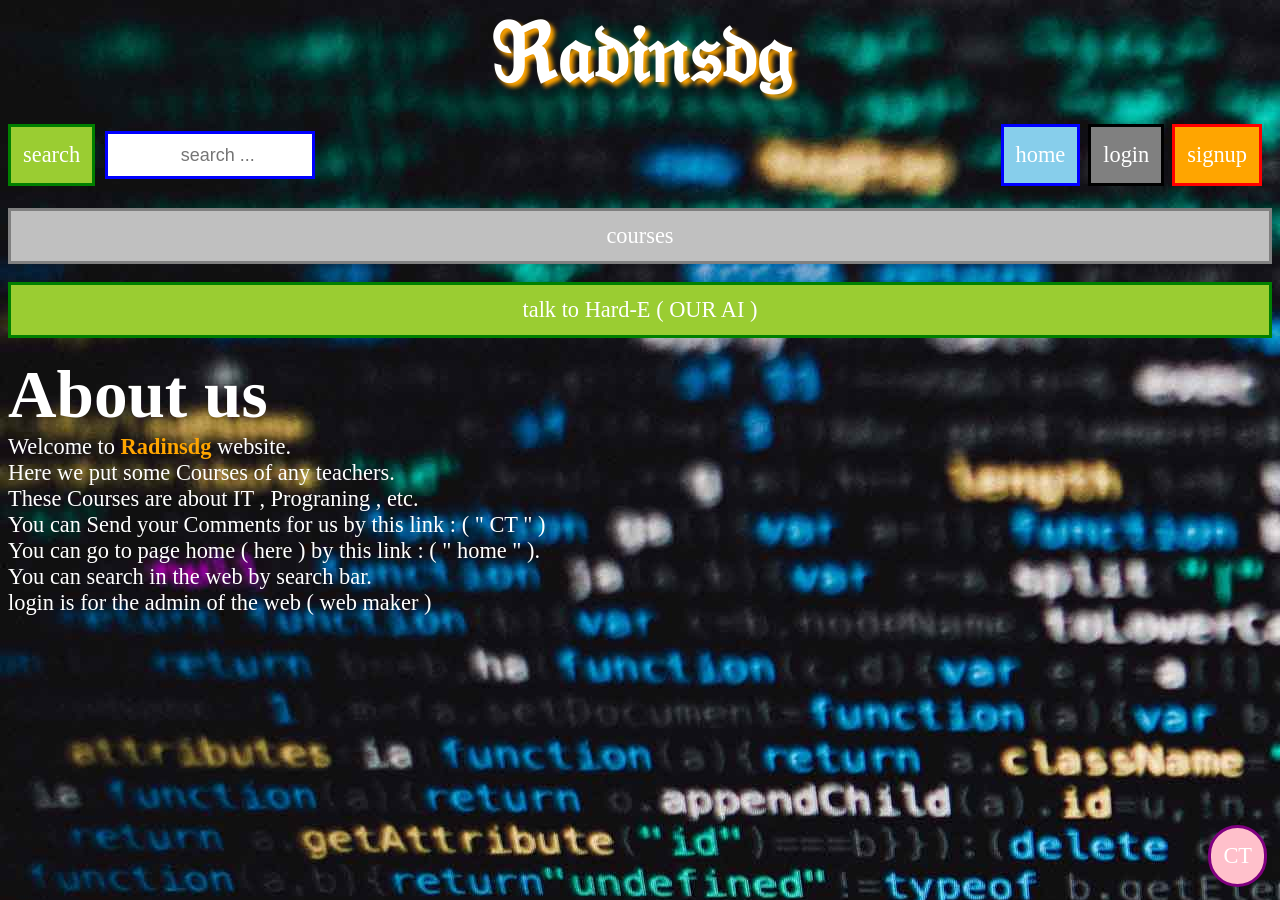
<file: index.html>
<!DOCTYPE html>
<html>
<head>
    <style>
@keyframes rotatePhone {
  0% { transform: rotate(0deg); }
  50% { transform: rotate(90deg); }
  100% { transform: rotate(0deg); }
}
</style>
    <meta http-equiv="CONTENT-TYPE" content="text/html; charset=UTF-8">
    <link rel="manifest" href="manifest.json">

<!-- favicon & site icon -->
<link rel="icon" href="radinsdg.jpg" type="image/jpeg">
<link rel="apple-touch-icon" href="radinsdg.jpg">
    <link rel="stylesheet" href="styles.css">
    <title>Radinsdg</title>
    
</head>
<body>
<!-- Rotate suggestion -->
<div id="rotateBox" style="
position:fixed;
inset:0;
background:rgba(0,0,0,0.9);
display:flex;
flex-direction:column;
align-items:center;
justify-content:center;
text-align:center;
z-index:9999;
color:white;
font-family:Arial;
">

  <div style="
    width:160px;
    height:280px;
    border:4px solid white;
    border-radius:12px;
    margin-bottom:20px;
    animation:rotatePhone 2s infinite ease-in-out;
  "></div>

  <h1>Please rotate your device</h1>
  <p style="font-size:2.2em;">For a better experience, use landscape mode.</p>


</div>
<strong>
    <div class="name">ℜ𝔞𝔡𝔦𝔫𝔰𝔡𝔤</div>
</strong>

<br>

<div class="bar">

    <form action="" onsubmit="return false;">
        <br>
        <input type="text" id="search1" placeholder="   search ..." onkeyup="searchItems()">
    </form>

<div class="home item"><a href="index.html">home</a></div><br>
    &nbsp;&nbsp;
<div class="login item"><a href="login.html">login</a></div><br>
    &nbsp;&nbsp;
    <div class="signup item"><a href="signup.html">signup</a></div>
<div class="search item">search</div>
<div class="call item" id="ctBtn" onclick="toggleCT()">
    CT
    <div id="ctMenu" style="display:none; position:absolute; margin-bottom:105px;margin-right: 150px;">
        <div onclick="goShad()" style="display: inline;background-color: orange;padding:5px;border: 2px solid yellow;border-radius: 10px;">Shad</div>
        <hr>
        <div onclick="goBale()" style="display: inline;background-color: green;padding:5px;border: 2px solid white;border-radius: 10px;">Bale</div>
    </div>
</div>

</div><br>
    <div class="course item"><a href="course.html">courses</a></div>
    <br>
    <div class="ai item"><a href="ai.html">talk to Hard-E ( OUR AI )</a></div>
    <br>
    <div class="aboutus item">
        <b>About us</b><br>
        Welcome to <strong style="color: orange;">Radinsdg</strong> website.<br>
        Here we put some Courses of any teachers.<br>
        These Courses are about IT , Prograning , etc.<br>
        You can Send your Comments for us by this link : ( " CT " )<br>
        You can go to page home ( here ) by this link : ( " home " ).<br>
        You can search in the web by search bar.<br>
        login is for the admin of the web ( web maker )
</div>

<script>
function searchItems() {
    let input = document.getElementById("search1").value.toLowerCase();
    let items = document.querySelectorAll(".item");

    items.forEach(item => {
        if (item.textContent.toLowerCase().includes(input)) {
            item.style.display = "block";
        } else {
            item.style.display = "none";
        }
    });
}
</script>
   
    
<script>
function toggleCT() {
    let menu = document.getElementById("ctMenu");
    menu.style.display = (menu.style.display === "block") ? "none" : "block";
}

function goShad() {
    window.open("https://shad.ir/radinsarlak", "_blank");
}

function goBale() {
    window.open("https://web.bale.ai/@artinhdg", "_blank");
}
</script>
<script>
if (localStorage.getItem("loggedIn") === "true") {
    let loginBtn = document.querySelector(".login a");
    loginBtn.innerText = "Logout";
    loginBtn.onclick = function () {
        localStorage.clear();
        location.reload();
    };
}
</script>
<script>
let signupBtn = document.querySelector(".signup a");

if (localStorage.getItem("signedUp") === "true") {
    signupBtn.innerText = "Signout";
    signupBtn.href = "#";
    signupBtn.onclick = function () {
        localStorage.removeItem("signedUp");
        localStorage.removeItem("su_name");
        localStorage.removeItem("su_user");
        location.reload();
    };
}
</script>
<script>
let rotateDismissed = false;

function checkOrientation() {
  if (rotateDismissed) return;

  const box = document.getElementById("rotateBox");

  if (window.innerHeight > window.innerWidth) {
    box.style.display = "flex";
  } else {
    box.style.display = "none";
  }
}

function dismissRotate() {
  rotateDismissed = true;
  document.getElementById("rotateBox").style.display = "none";
}

window.addEventListener("load", checkOrientation);
window.addEventListener("resize", checkOrientation);
</script>
</body>
</html>
</file>
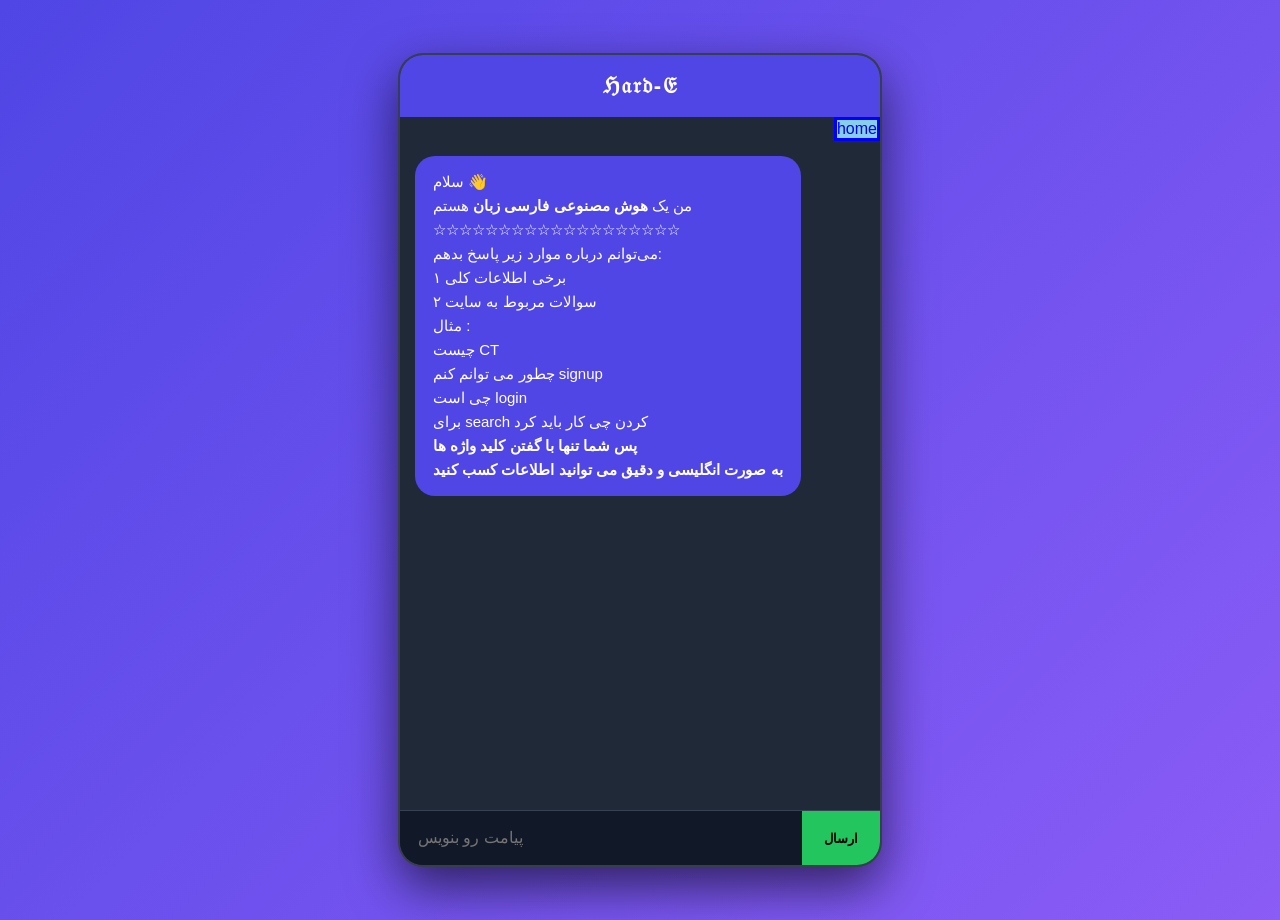
<file: ai.html>
<!DOCTYPE html>
<html lang="fa">
<head>
<meta charset="UTF-8">
<title>Hard-E</title>
<meta name="viewport" content="width=device-width, initial-scale=1.0">
<style>
body{
  font-family:'Segoe UI',Tahoma,Geneva,Verdana,sans-serif;
  background:linear-gradient(135deg,#4f46e5,#8b5cf6);
  display:flex;
  justify-content:center;
  align-items:center;
  min-height:100vh;
  margin:0;
  padding:10px;
}
.chat{
  width:100%;
  max-width:480px;
  height:90vh;
  background:#1f2937;
  border-radius:25px;
  box-shadow:0 20px 50px rgba(0,0,0,0.6);
  display:flex;
  flex-direction:column;
  overflow:hidden;
  border:2px solid rgba(255,255,255,0.1);
}
.chat-header{
  background:#4f46e5;
  color:white;
  text-align:center;
  font-size:22px;
  font-weight:bold;
  padding:18px;
  letter-spacing:1.5px;
}
.messages{
  flex:1;
  padding:15px;
  overflow-y:auto;
  display:flex;
  flex-direction:column;
  gap:12px;
}
.msg{
  padding:14px 18px;
  border-radius:20px;
  max-width:80%;
  animation:fadeInUp 0.4s forwards;
  line-height:1.6;
  font-size:15px;
}
.user{
  background:#374151;
  align-self:flex-end;
  color:white;
}
.bot{
  background:#4f46e5;
  align-self:flex-start;
  color:white;
}
@keyframes fadeInUp{
  from{opacity:0;transform:translateY(20px);}
  to{opacity:1;transform:translateY(0);}
}
.chat-input{
  display:flex;
  border-top:1px solid #374151;
  background:#111827;
}
.chat-input input{
  flex:1;
  padding:18px;
  border:none;
  font-size:16px;
  color:white;
  background:transparent;
}
.chat-input button{
  background:#22c55e;
  border:none;
  padding:0 22px;
  cursor:pointer;
  font-weight:bold;
}
.home{
    background-color: skyblue;
    margin-left: auto;
    order: 0;
    border: 3px solid blue;
    transition: background-color 0.4s ease-in-out;
    transition: border 0.4s ease-in-out;
  text-decoration: none;
}
.chat-input input:focus{outline:none;}
</style>
</head>

<body>
  
<div class="chat">
  
  <div class="chat-header">ℌ𝔞𝔯𝔡-𝔈</div>
  <a class="home" href="index.html">home</a>
  <div class="messages" id="messages"></div>
  <div class="chat-input">
    <input id="input" placeholder="پیامت رو بنویس ">
    <button onclick="send()">ارسال</button>
  </div>
</div>

<script>
const phrases = [
  { key: "سلام", response: "سلام! خوش اومدی 😊" },
  { key: "فیزیک", response: "فیزیک علم بررسی نیرو، انرژی و حرکت است." },
  { key: "پزشکی", response: "پزشکی علم تشخیص و درمان بیماری‌هاست." },
  { key: "CT", response: "شما برای برقراری ارتباط با ما ، تنها کافیست که روی گزینه سی تی بزنید و یکی از گزینه های بله و شاد را انتخاب کرده و سپس شما به پی وی سازنده ، رادین سرلک ، خواهید رفت پیشنهاد می کنم با بله وارد شوید" },
  {key: "signup" , response: "با انجام مراحل ساین آپ ، شما ثبت نام شده و برای ثبت نهایی در جواب سوال مرورگر ، ریممبر را بزنید" },
  {key: "login" , response: "لاگین برای سازنده است و کاربران نمی توانند لاگین کنند" },
  {key: "course" , response: "شما با زدن روی کورس می توانید به صفحه جدید بروید و از دوره ها استفاده کنید" },
  {key: "About us" , response: "این یعنی درباره ما ، اطلاعات کلی سایت" },
  {key: "home" , response: "با زدن این دکمه ، به منوی اصلی سایت می روید" },
];

// پیام خوشامدگویی خودکار (قبل از نوشتن کاربر)
window.onload = () => {
  const messages = document.getElementById("messages");

  const botMsg = document.createElement("div");
  botMsg.className = "msg bot";
  botMsg.innerHTML = `
سلام 👋  <br>
من یک <b>هوش مصنوعی فارسی‌ زبان</b> هستم <br>☆☆☆☆☆☆☆☆☆☆☆☆☆☆☆☆☆☆☆<br>

می‌توانم درباره موارد زیر پاسخ بدهم:<br>
  
۱️ برخی اطلاعات کلی   <br>
۲️ سوالات مربوط به سایت <br> 
مثال : <br>
چیست CT 
  <br>
  چطور می توانم کنم signup
  <br>
  چی است login
  <br>
  برای search کردن چی کار باید کرد<br>
  <b>پس شما تنها با گفتن کلید واژه ها <br>به صورت انگلیسی و دقیق می توانید اطلاعات کسب کنید</b>


  `;

  messages.appendChild(botMsg);
};

function send() {
  const input = document.getElementById("input");
  const messages = document.getElementById("messages");
  const text = input.value.trim();
  if (!text) return;

  const userMsg = document.createElement("div");
  userMsg.className = "msg user";
  userMsg.textContent = text;
  messages.appendChild(userMsg);

  const phrase = phrases.find(p => p.key === text);
  const botMsg = document.createElement("div");
  botMsg.className = "msg bot";
  botMsg.textContent = phrase
    ? phrase.response
    : "متوجه نشدم 😅 لطفاً سوالت رو واضح‌تر و دقیق تر بپرس";

  messages.appendChild(botMsg);
  messages.scrollTop = messages.scrollHeight;
  input.value = "";
}
</script>
</body>
</html>
</file>
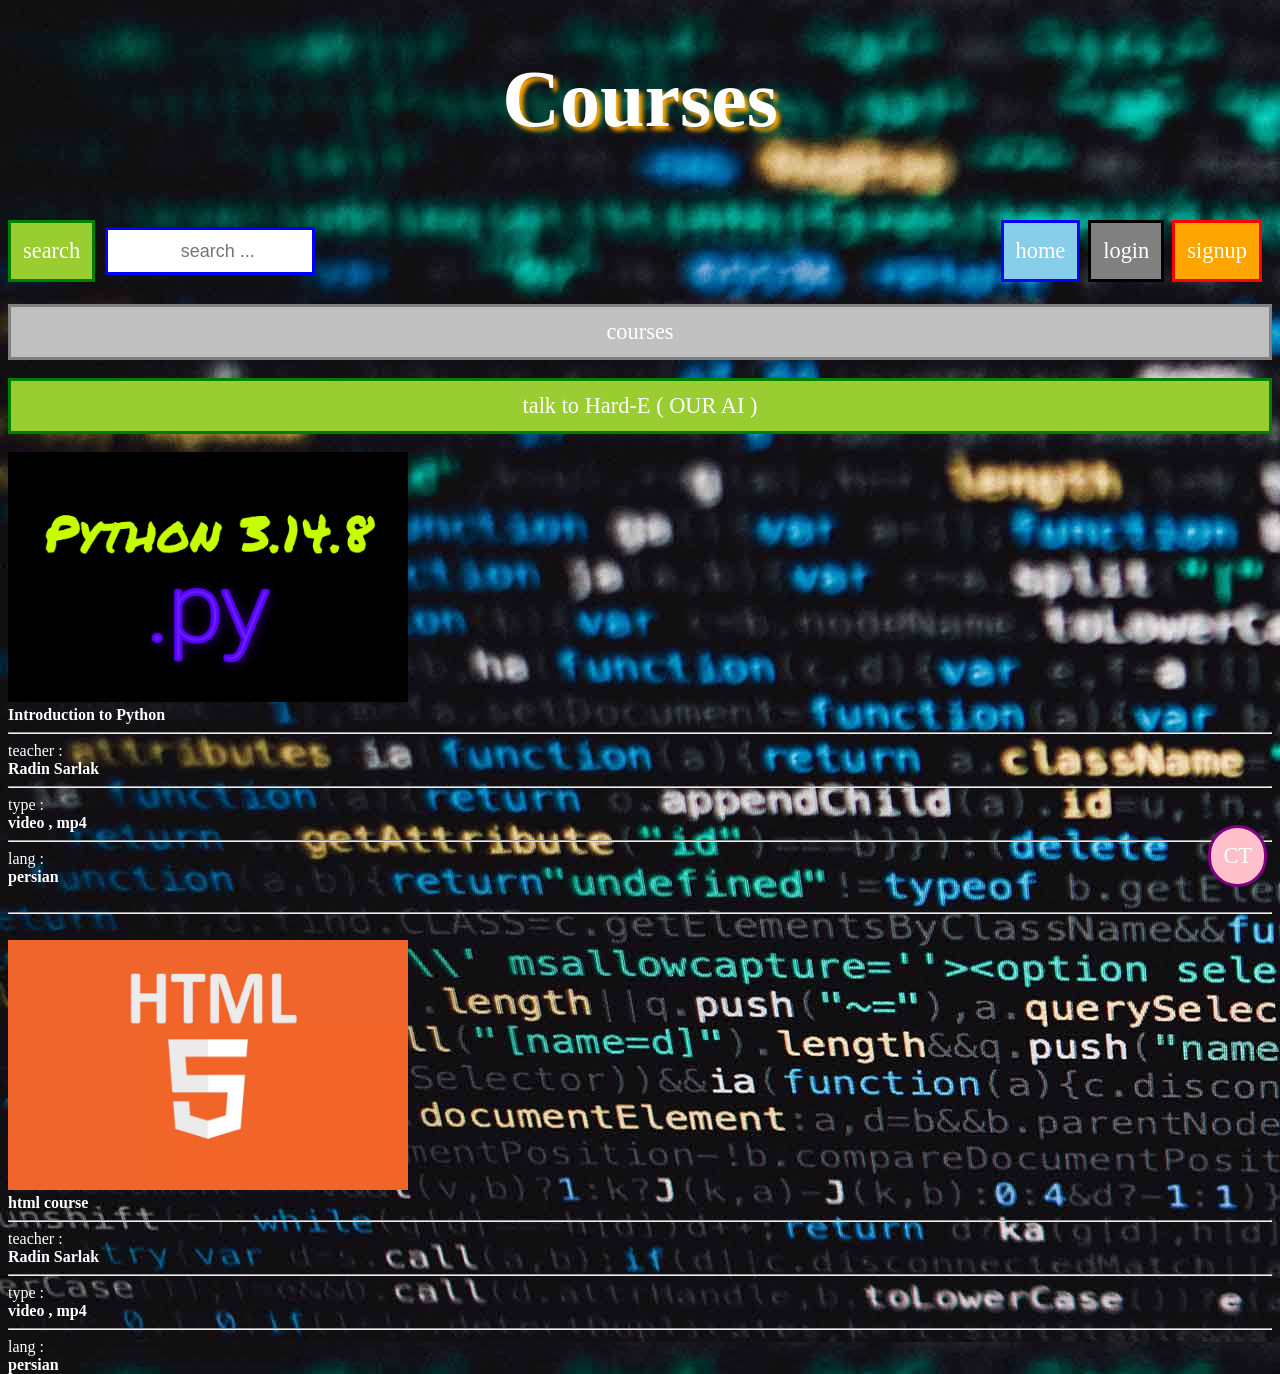
<file: course.html>
<!DOCTYPE html>

<html>
<head>
    
    <meta http-equiv="CONTENT-TYPE" content="text/html; charset=UTF-8">
    <link rel="stylesheet" href="styles.css">
    <title>Course</title>
    <style>
@keyframes rotatePhone {
  0% { transform: rotate(0deg); }
  50% { transform: rotate(90deg); }
  100% { transform: rotate(0deg); }
}
</style>
</head>
<body>
    <!-- Rotate suggestion -->
<div id="rotateBox" style="
position:fixed;
inset:0;
background:rgba(0,0,0,0.9);
display:flex;
flex-direction:column;
align-items:center;
justify-content:center;
text-align:center;
z-index:9999;
color:white;
font-family:Arial;
">

  <div style="
    width:160px;
    height:280px;
    border:4px solid white;
    border-radius:12px;
    margin-bottom:20px;
    animation:rotatePhone 2s infinite ease-in-out;
  "></div>

  <h1>Please rotate your device</h2>
  <p style="font-size:2.2em;">For a better experience, use landscape mode.</p>

</div>
    <h1 class="name">
        Courses
    </h1>
    <br>

<div class="bar">

    <form action="" onsubmit="return false;">
        <br>
        <input type="text" id="search1" placeholder="   search ..." onkeyup="searchItems()">
    </form>

<div class="home item"><a href="index.html">home</a></div><br>
    &nbsp;&nbsp;
<div class="login item"><a href="login.html">login</a></div><br>
    &nbsp;&nbsp;
<div class="signup item"><a href="signup.html">signup</a></div>
<div class="search item">search</div>
<div class="call item" id="ctBtn" onclick="toggleCT()">
    CT
    <div id="ctMenu" style="display:none; position:absolute; margin-bottom:105px;margin-right: 150px;">
        <div onclick="goShad()" style="display: inline;background-color: orange;padding:5px;border: 2px solid yellow;border-radius: 10px;">Shad</div>
        <hr>
        <div onclick="goBale()" style="display: inline;background-color: green;padding:5px;border: 2px solid white;border-radius: 10px;">Bale</div>
    </div>
</div>

</div><br>
    <div class="course item"><a href="course.html">courses</a></div>
    <br>
    <div class="ai item"><a href="ai.html">talk to Hard-E ( OUR AI )</a></div>
    <br>
    <div class="pcard item">
        <a href="Python.html">
            <img src="Python.jpg" width="400px" height="250px">
        </a>
        
        <br>
        <strong>Introduction to Python</strong><br>
        <hr>
        teacher : <br>
        <strong>Radin Sarlak</strong>
        <hr>
        type : <br>
        <strong>video , mp4</strong>
        <hr>
        lang : <br>
        <strong>persian</strong>
    </div>
    <br><hr><br>
    <div class="pcard item">
        <a href="html.html">
            <img src="Html.jpg" width="400px" height="250px">
        </a>
        
        <br>
        <strong>html course</strong><br>
        <hr>
        teacher : <br>
        <strong>Radin Sarlak</strong>
        <hr>
        type : <br>
        <strong>video , mp4</strong>
        <hr>
        lang : <br>
        <strong>persian</strong>
    </div>
    
    
<script>
function searchItems() {
    let input = document.getElementById("search1").value.toLowerCase();
    let items = document.querySelectorAll(".item");

    items.forEach(item => {
        if (item.textContent.toLowerCase().includes(input)) {
            item.style.display = "block";
        } else {
            item.style.display = "none";
        }
    });
}
</script>
   
    
<script>
function toggleCT() {
    let menu = document.getElementById("ctMenu");
    menu.style.display = (menu.style.display === "block") ? "none" : "block";
}

function goShad() {
    window.open("https://shad.ir/radinsarlak", "_blank");
}

function goBale() {
    window.open("https://web.bale.ai/@artinhdg", "_blank");
}
</script>
<script>
if (localStorage.getItem("loggedIn") === "true") {
    let loginBtn = document.querySelector(".login a");
    loginBtn.innerText = "Logout";
    loginBtn.onclick = function () {
        localStorage.clear();
        location.reload();
    };
}
</script>
<script>
let signupBtn = document.querySelector(".signup a");

if (localStorage.getItem("signedUp") === "true") {
    signupBtn.innerText = "Signout";
    signupBtn.href = "#";
    signupBtn.onclick = function () {
        localStorage.removeItem("signedUp");
        localStorage.removeItem("su_name");
        localStorage.removeItem("su_user");
        location.reload();
    };
}
</script>
<script>
let rotateDismissed = false;

function checkOrientation() {
  if (rotateDismissed) return;

  const box = document.getElementById("rotateBox");

  if (window.innerHeight > window.innerWidth) {
    box.style.display = "flex";
  } else {
    box.style.display = "none";
  }
}

function dismissRotate() {
  rotateDismissed = true;
  document.getElementById("rotateBox").style.display = "none";
}

window.addEventListener("load", checkOrientation);
window.addEventListener("resize", checkOrientation);
</script>
</body>
</html>
</file>
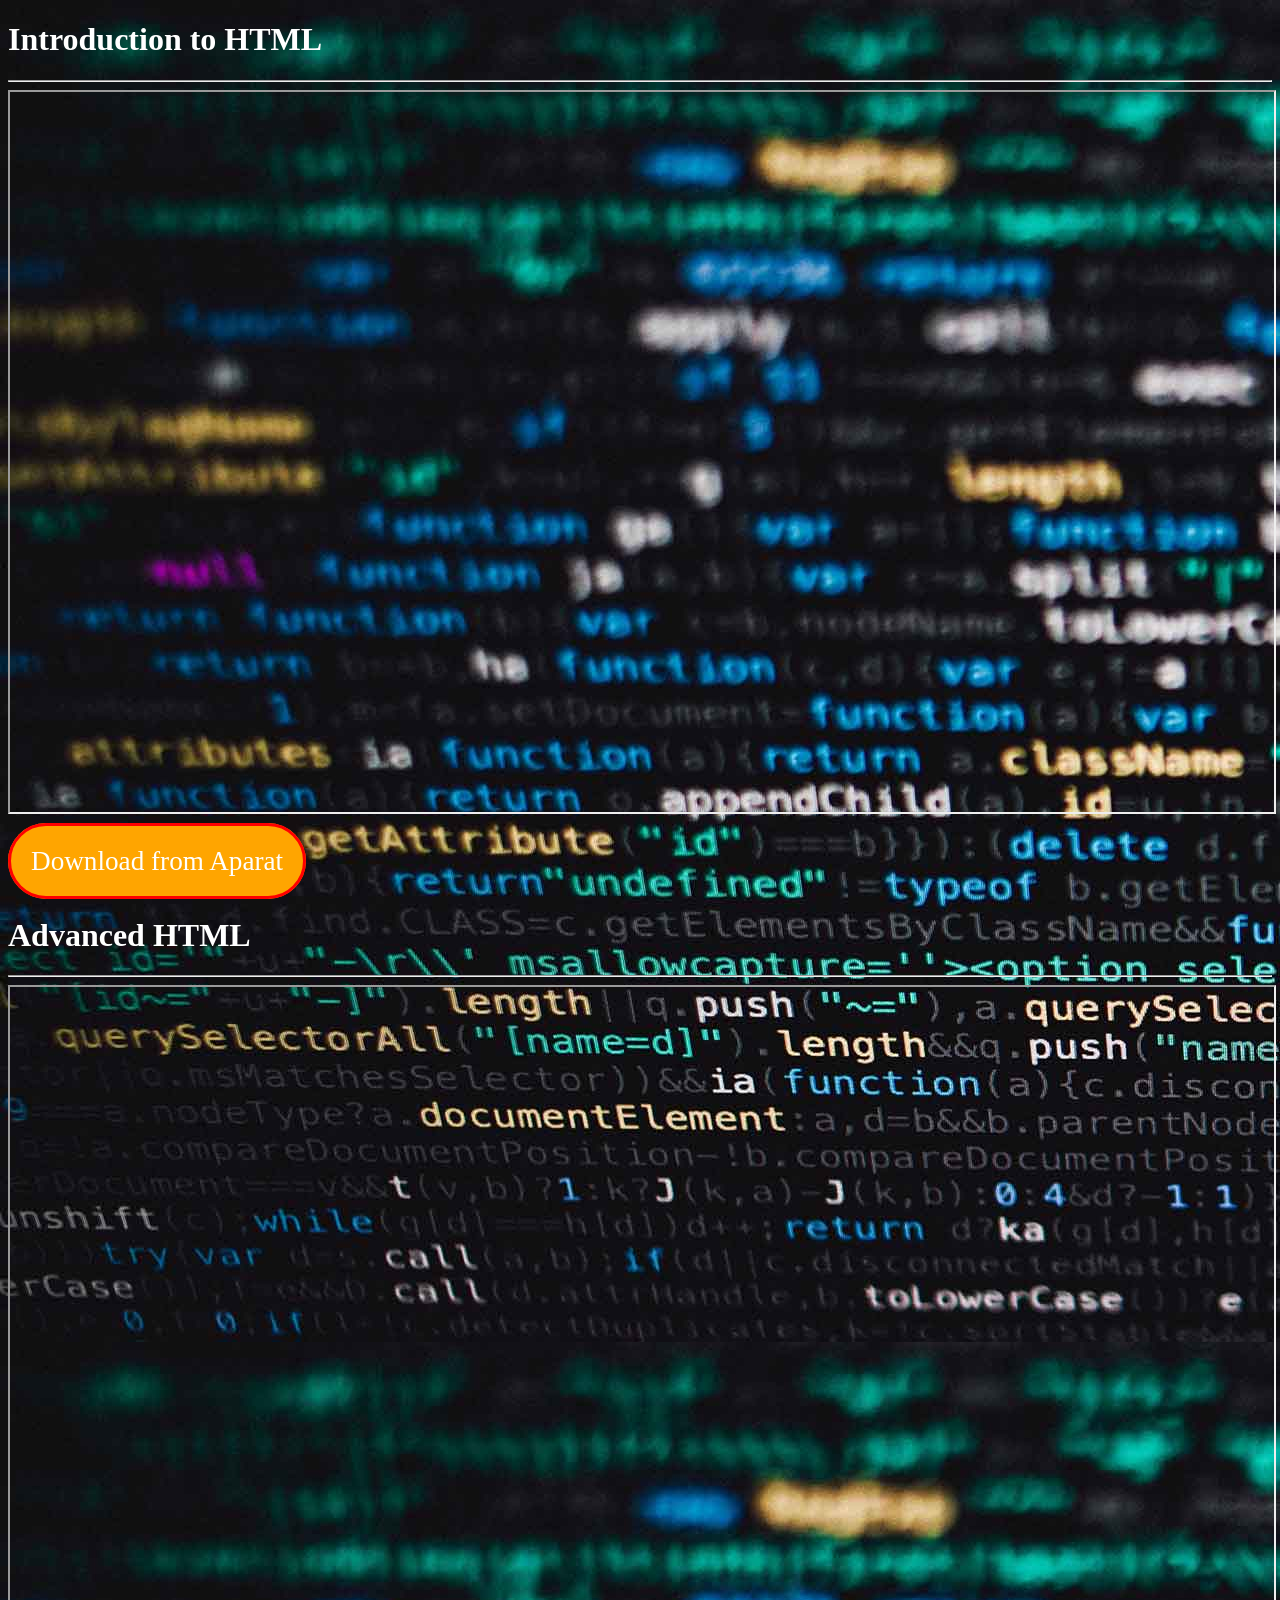
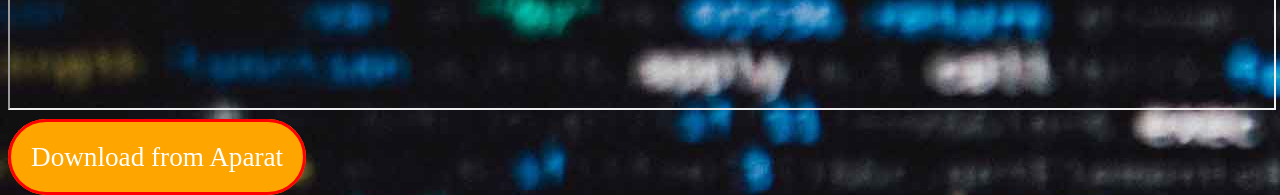
<file: html.html>
<!DOCTYPE html>

<html>
<head>
    <meta http-equiv="CONTENT-TYPE" content="text/html; charset=UTF-8">
    <link rel="stylesheet" href="styles.css">
    <title>Html course</title>
</head>
<body>
    <h1>
        <strong>
            Introduction to HTML
        </strong>
    </h1>
    <hr>
    <style>.h_iframe-aparat_embed_frame{position:relative;}.h_iframe-aparat_embed_frame .ratio{display:block;width:100%;height:auto;}.h_iframe-aparat_embed_frame iframe{position:absolute;top:0;left:0;width:100%;height:100%;}</style><div class="h_iframe-aparat_embed_frame"><span style="display: block;padding-top: 57%"></span><iframe src="https://www.aparat.com/video/video/embed/videohash/bmqw1oq/vt/frame?titleShow=true&muted=true&recom=self"  allowFullScreen="true" webkitallowfullscreen="true" mozallowfullscreen="true"></iframe></div>
    <br><br>
    <a href="https://www.aparat.com/v/bmqw1oq" class="download">Download from Aparat</a>
    <br><br>
    <h1>
        <strong>
            Advanced HTML
        </strong>
    </h1>
    <hr>
    <style>.h_iframe-aparat_embed_frame{position:relative;}.h_iframe-aparat_embed_frame .ratio{display:block;width:100%;height:auto;}.h_iframe-aparat_embed_frame iframe{position:absolute;top:0;left:0;width:100%;height:100%;}</style><div class="h_iframe-aparat_embed_frame"><span style="display: block;padding-top: 57%"></span><iframe src="https://www.aparat.com/video/video/embed/videohash/gvyfyk4/vt/frame?titleShow=true&muted=true&recom=self"  allowFullScreen="true" webkitallowfullscreen="true" mozallowfullscreen="true"></iframe></div>
    <br><br>
    <a href="https://www.aparat.com/v/gvyfyk4" class="download">Download from Aparat</a>
    <br><br>
</body>
</html>
</file>
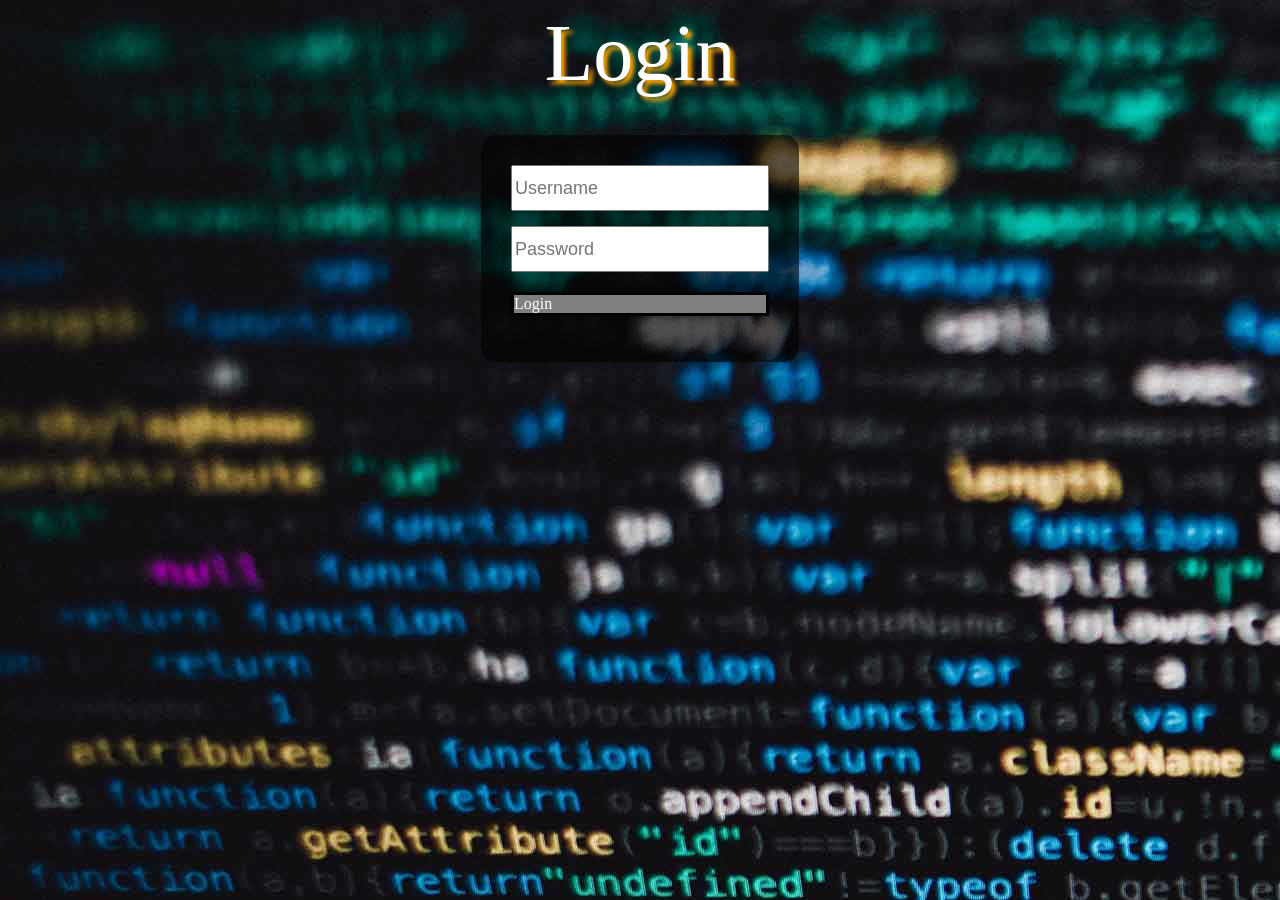
<file: login.html>
<!DOCTYPE html>
<html>
<head>
    <meta charset="UTF-8">
    <title>Login | Radinsdg</title>
    <link rel="stylesheet" href="styles.css">
</head>
<body>
    <!-- Rotate suggestion -->
<div id="rotateBox" style="
position:fixed;
inset:0;
background:rgba(0,0,0,0.9);
display:flex;
flex-direction:column;
align-items:center;
justify-content:center;
text-align:center;
z-index:9999;
color:white;
font-family:Arial;
">

  <div style="
    width:160px;
    height:280px;
    border:4px solid white;
    border-radius:12px;
    margin-bottom:20px;
    animation:rotatePhone 2s infinite ease-in-out;
  "></div>

  <h1>Please rotate your device</h1>
  <p style="font-size:2.2em;">For a better experience, use landscape mode.</p>


</div>

<div class="name">Login</div>

<br><br>

<div style="display:flex; justify-content:center;">
    <div style="background:rgba(0,0,0,0.6); padding:30px; border-radius:15px;">

        <input type="text" id="username" placeholder="Username"
        style="display:block; margin-bottom:15px; width:250px; height:40px; font-size:18px;">

        <input type="password" id="password" placeholder="Password"
        style="display:block; margin-bottom:20px; width:250px; height:40px; font-size:18px;">

        <div class="login item" onclick="loginUser()" style="cursor:pointer;">
            Login
        </div>

        <p id="loginMsg" style="color:orange; margin-top:15px;"></p>

    </div>
</div>

<script>
function loginUser() {
    let user = document.getElementById("username").value;
    let pass = document.getElementById("password").value;

    // اطلاعات جدید
    if (user === "Radin Sarlak" && pass === "926215") {
        localStorage.setItem("loggedIn", "true");
        localStorage.setItem("username", user);
        window.location.href = "index.html";
    } else {
        document.getElementById("loginMsg").innerText = "❌ Wrong username or password";
    }
}
</script>
<script>
let rotateDismissed = false;

function checkOrientation() {
  if (rotateDismissed) return;

  const box = document.getElementById("rotateBox");

  if (window.innerHeight > window.innerWidth) {
    box.style.display = "flex";
  } else {
    box.style.display = "none";
  }
}

function dismissRotate() {
  rotateDismissed = true;
  document.getElementById("rotateBox").style.display = "none";
}

window.addEventListener("load", checkOrientation);
window.addEventListener("resize", checkOrientation);
</script>
</body>
</html>
</file>
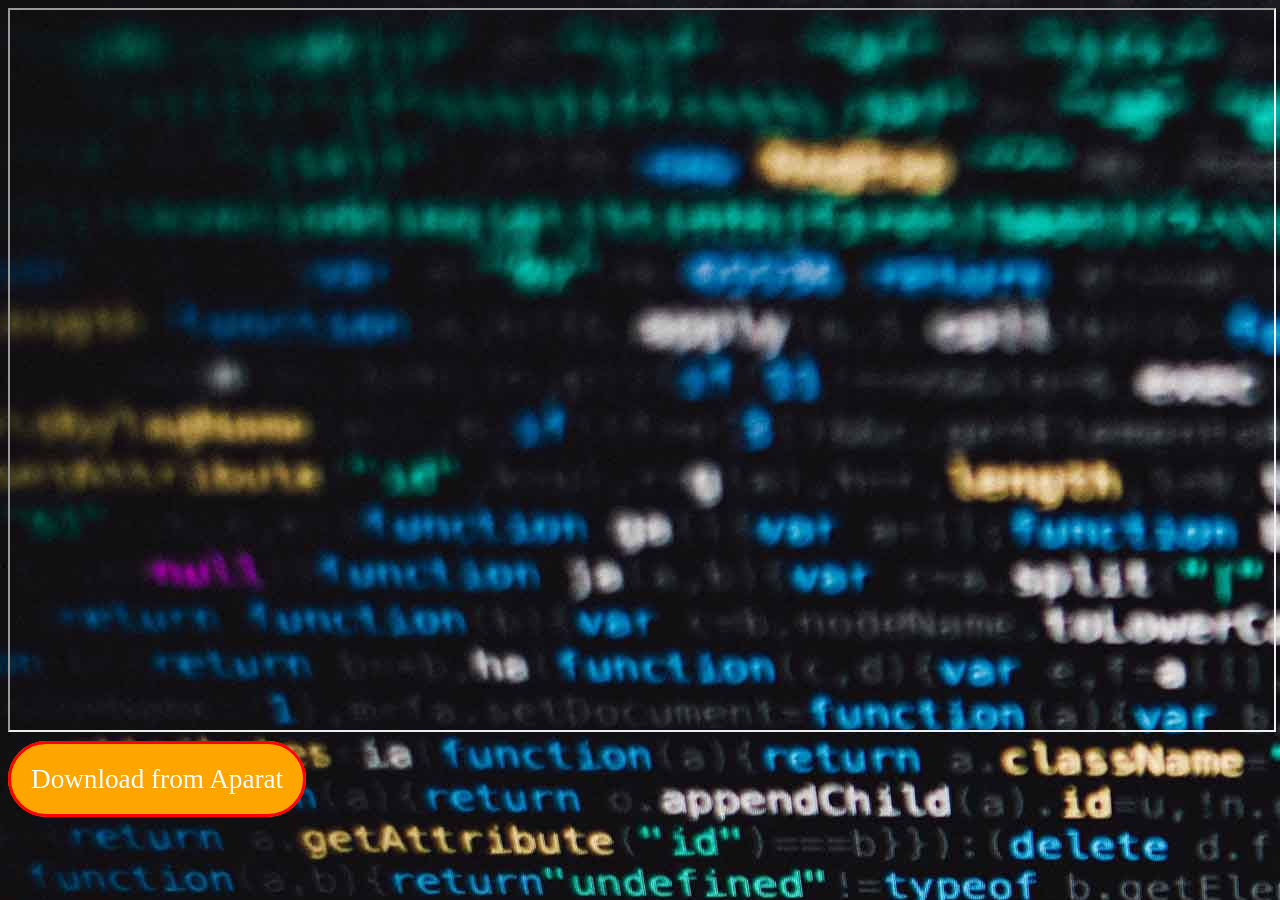
<file: Python.html>
<!DOCTYPE html>

<html>
<head>
    <meta http-equiv="CONTENT-TYPE" content="text/html; charset=UTF-8">
    <link rel="stylesheet" href="styles.css">
    <title>Python course</title>
</head>
<body>
    
   <style>.h_iframe-aparat_embed_frame{position:relative;}.h_iframe-aparat_embed_frame .ratio{display:block;width:100%;height:auto;}.h_iframe-aparat_embed_frame iframe{position:absolute;top:0;left:0;width:100%;height:100%;}</style><div class="h_iframe-aparat_embed_frame"><span style="display: block;padding-top: 57%"></span><iframe src="https://www.aparat.com/video/video/embed/videohash/rds64ex/vt/frame"  allowFullScreen="true" webkitallowfullscreen="true" mozallowfullscreen="true"></iframe></div>
    <br><br>
    <a href="https://www.aparat.com/v/rds64ex" class="download">Download from Aparat</a>
</body>
</html>
</file>
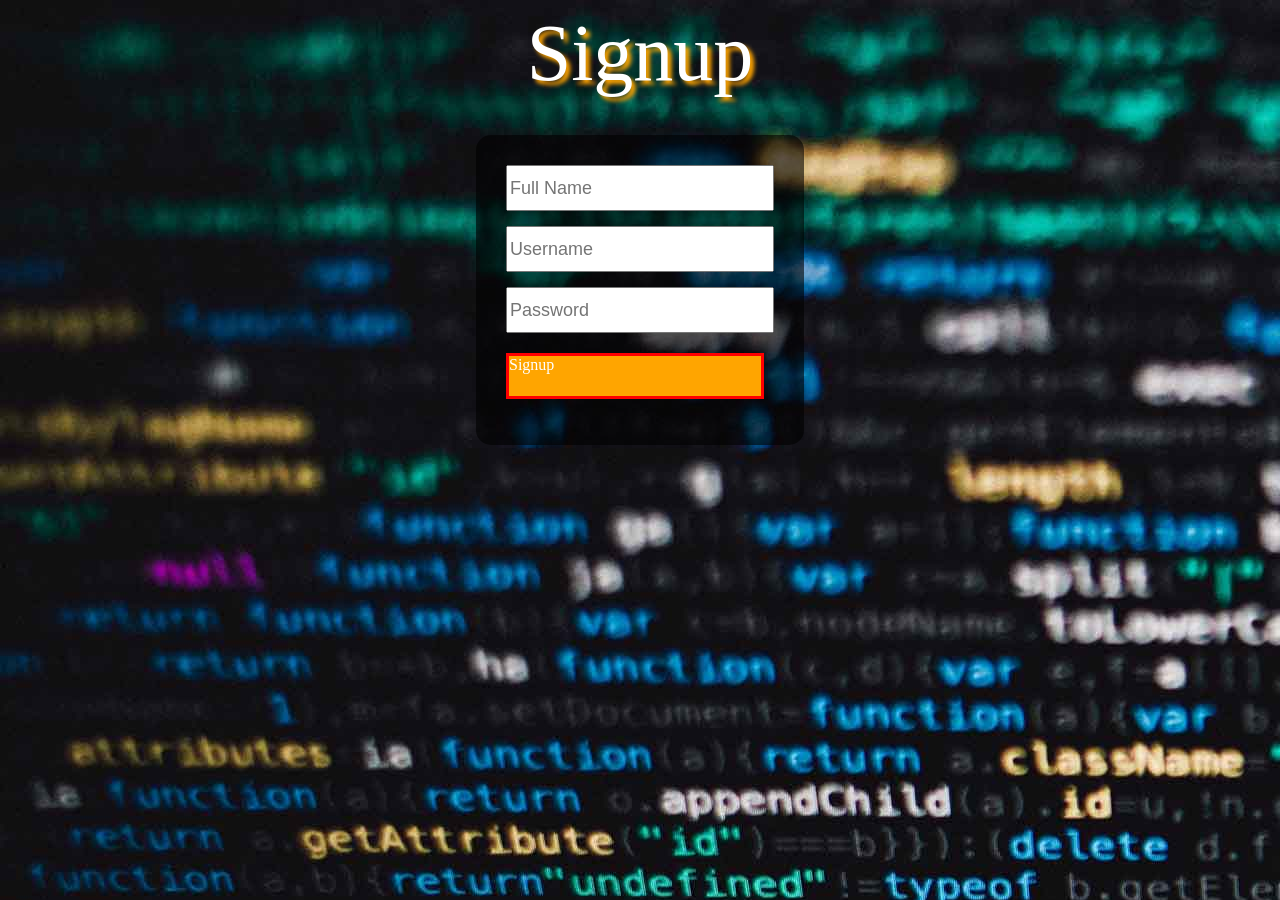
<file: signup.html>
<!DOCTYPE html>
<html>
<head>
    <meta charset="UTF-8">
    <title>Signup | Radinsdg</title>
    <link rel="stylesheet" href="styles.css">
</head>
<body>
<!-- Rotate suggestion -->
<div id="rotateBox" style="
position:fixed;
inset:0;
background:rgba(0,0,0,0.9);
display:flex;
flex-direction:column;
align-items:center;
justify-content:center;
text-align:center;
z-index:9999;
color:white;
font-family:Arial;
">

  <div style="
    width:160px;
    height:280px;
    border:4px solid white;
    border-radius:12px;
    margin-bottom:20px;
    animation:rotatePhone 2s infinite ease-in-out;
  "></div>

  <h1>Please rotate your device</h1>
  <p style="font-size:2.2em;">For a better experience, use landscape mode.</p>


</div>
<div class="name">Signup</div>

<br><br>

<div style="display:flex; justify-content:center;">
    <div style="background:rgba(0,0,0,0.6); padding:30px; border-radius:15px;">

        <input type="text" id="su_name" placeholder="Full Name"
        style="display:block; margin-bottom:15px; width:260px; height:40px; font-size:18px;">

        <input type="text" id="su_user" placeholder="Username"
        style="display:block; margin-bottom:15px; width:260px; height:40px; font-size:18px;">

        <input type="password" id="su_pass" placeholder="Password"
        style="display:block; margin-bottom:20px; width:260px; height:40px; font-size:18px;">

        <div class="signup item" onclick="signupUser()" style="cursor:pointer;">
            Signup
        </div>

        <p id="signupMsg" style="color:orange; margin-top:15px;"></p>

    </div>
</div>

<script>
function signupUser() {
    let name = document.getElementById("su_name").value;
    let user = document.getElementById("su_user").value;
    let pass = document.getElementById("su_pass").value;

    if (name === "" || user === "" || pass === "") {
        document.getElementById("signupMsg").innerText = "❌ Fill all fields";
        return;
    }

    // ذخیره اطلاعات (ساده)
    localStorage.setItem("signedUp", "true");
    localStorage.setItem("su_name", name);
    localStorage.setItem("su_user", user);

    window.location.href = "index.html";
}
</script>
<script>
let rotateDismissed = false;

function checkOrientation() {
  if (rotateDismissed) return;

  const box = document.getElementById("rotateBox");

  if (window.innerHeight > window.innerWidth) {
    box.style.display = "flex";
  } else {
    box.style.display = "none";
  }
}

function dismissRotate() {
  rotateDismissed = true;
  document.getElementById("rotateBox").style.display = "none";
}

window.addEventListener("load", checkOrientation);
window.addEventListener("resize", checkOrientation);
</script>
</body>
</html>
</file>
<file: styles.css>
body{
    font-size: 16px;
    background-image: url('Code.jpg');
    height: 30px;
    color: white;
}

.bar{
    display: flex;
    height: 50px;
}

.bar > div{
    font-size: 1.4em;
    color: white;
    padding: 10px;
    text-align: center;
    align-content: center;
    height: 40px;
    
}

.search{
    background-color: yellowgreen;
    border: 3px solid green;
    transition: background-color 0.4s ease-in-out;
    transition: border 0.4s ease-in-out;
    order: 0;
    margin-right: auto;

}
.search:hover{
    background-color: green;
    border: 3px solid yellowgreen;
}
.login{
    background-color: gray;
    border: 3px solid black;
    transition: background-color 0.4s ease-in-out;
    transition: border 0.4s ease-in-out;
}
.login:hover{
    background-color: black;
    border: 3px solid gray;
}
.home{
    background-color: skyblue;
    margin-left: auto;
    order: 0;
    border: 3px solid blue;
    transition: background-color 0.4s ease-in-out;
    transition: border 0.4s ease-in-out;
    
}
.home:hover{
    background-color: blue;
    border: 3px solid skyblue;
}
#search1 {
    display: flex;
    order: 0;
    margin-right: auto;
    width:60%;
    height: 60px;
    border: 3px solid blue;
    outline: none;
    font-size: 20px;
    text-align: center;
    transition: width 0.4s linear;
    transition: font-size 0.8s ease-in-out;
}
#search1:focus {
    width:90%;
    border: 3px solid purple;
    font-size: 1.5em;
}
a{
    text-decoration: none;
    color: white;
}
.name{
    font-size: 5em;  
    color: white;
    display: flex;
    text-shadow: 4px 4px 4px orange;
    text-align: center;
    justify-content: center;
}
.bar form{
    display: flex;
    align-items: center;
}
.search{
    background-color: yellowgreen;
    border: 3px solid green;
    transition: background-color 0.4s ease-in-out;
    transition: border 0.4s ease-in-out;
    height: 40px;
    order: -1;
    margin-right: 10px;   /* ❗️auto رو حذف کردیم */
}
.bar{
    display: flex;
    height: 70px;
    align-items: center;   /* ⭐ مهم‌ترین خط */
}
#search1 {
    order: -1;
    margin-right: 10px;
    width: 200px;
    height: 40px;          /* ❗️ از 60 به 40 */
    border: 3px solid blue;
    outline: none;
    font-size: 18px;
    text-align: center;
    transition: width 0.4s linear, font-size 0.8s ease-in-out;
}
.bar > div{
    font-size: 1.4em;
    color: white;
    padding: 8px 12px;     /* کمتر و متعادل */
    text-align: center;
    height: 40px;
    display: flex;
    align-items: center;   /* ⭐ */
    justify-content: center;
}
#search1:focus {
    width: 270px;
    font-size: 1.4em;
    border: 3px solid purple;
}
.aboutus b{
    font-size: 3em;
}
.aboutus{
    font-size: 1.4em;
}
.call{
    background-color: pink;
    border: 3px solid purple;
    transition: background-color 0.4s ease-in-out;
    transition: border 0.4s ease-in-out;
    height: 40px;
    position: fixed;
    bottom: 13px;
    right: 13px;
    border-radius: 50px;
}
.call:hover{
    background-color: purple;
    border: 3px solid pink;
}
.course{
    background-color: silver;
    font-size: 1.4em;
    display: flex;
    align-items: center;
    justify-content: center;
    margin-left: auto;
    border: 3px solid gray;
    transition: background-color 0.4s ease-in-out;
    transition: border 0.4s ease-in-out;
    height: 50px;
}
.course:hover{
    background-color: gray;
    border: 3px solid silver;
}
.card{
    font-size: 2em;
}
.signup{
    background-color: orange;
    border: 3px solid red;
    transition: background-color 0.4s ease-in-out;
    transition: border 0.4s ease-in-out;
    height: 40px;
    margin-right: 10px;
}
.signup:hover{
    background-color: red;
    border: 3px solid orange;
}
.download{
    background-color: orange;
    border: 3px solid red;
    transition: background-color 0.4s ease-in-out;
    transition: border 0.4s ease-in-out;
    height: 40px;
    margin-right: 10px;
    padding: 20px;
    border-radius: 50px;
    font-size: 1.7em;
}
.download:hover{
    background-color: red;
    border: 3px solid orange;
}
.ai{
    background-color: yellowgreen;
    font-size: 1.4em;
    display: flex;
    align-items: center;
    justify-content: center;
    margin-left: auto;
    border: 3px solid green;
    transition: background-color 0.4s ease-in-out;
    transition: border 0.4s ease-in-out;
    height: 50px;
}
.ai:hover{
    background-color: green;
    border: 3px solid yellowgreen;
}
</file>
